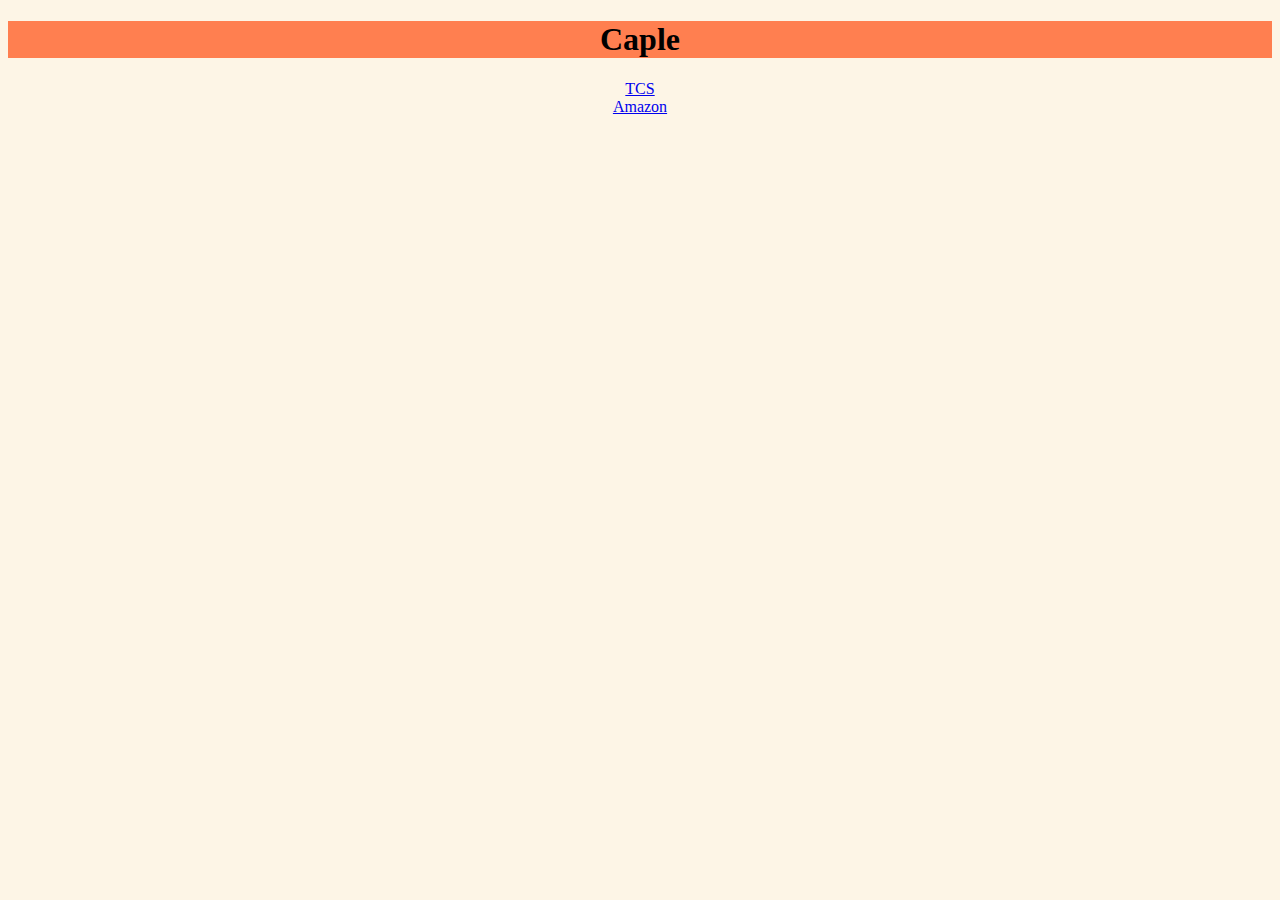
<file: index.html>
<!DOCTYPE html>
<html lang="en">
<head>
    <meta name="google-site-verification" content="t4cU7NDs8_8lLScwx826u_TE3FKsFlgC9qcS8PyrcE4" />
    <meta charset="UTF-8">
    <meta name="viewport" content="width=device-width, initial-scale=1.0">
    <link rel="stylesheet" href="home.css">
    <title>Caple</title>
    <link rel="stylesheet" href="home.css">
</head>
<body>
 <div class="head"> <h1>Caple </h1></div> 
     <div class="list">
     <a href="Company Name/Tcs.html">TCS</a>
    </div> 
    <div class="list">
     <a href="Company Name/Amazon.html">Amazon</a></a>
      </div>
</html>
</file>
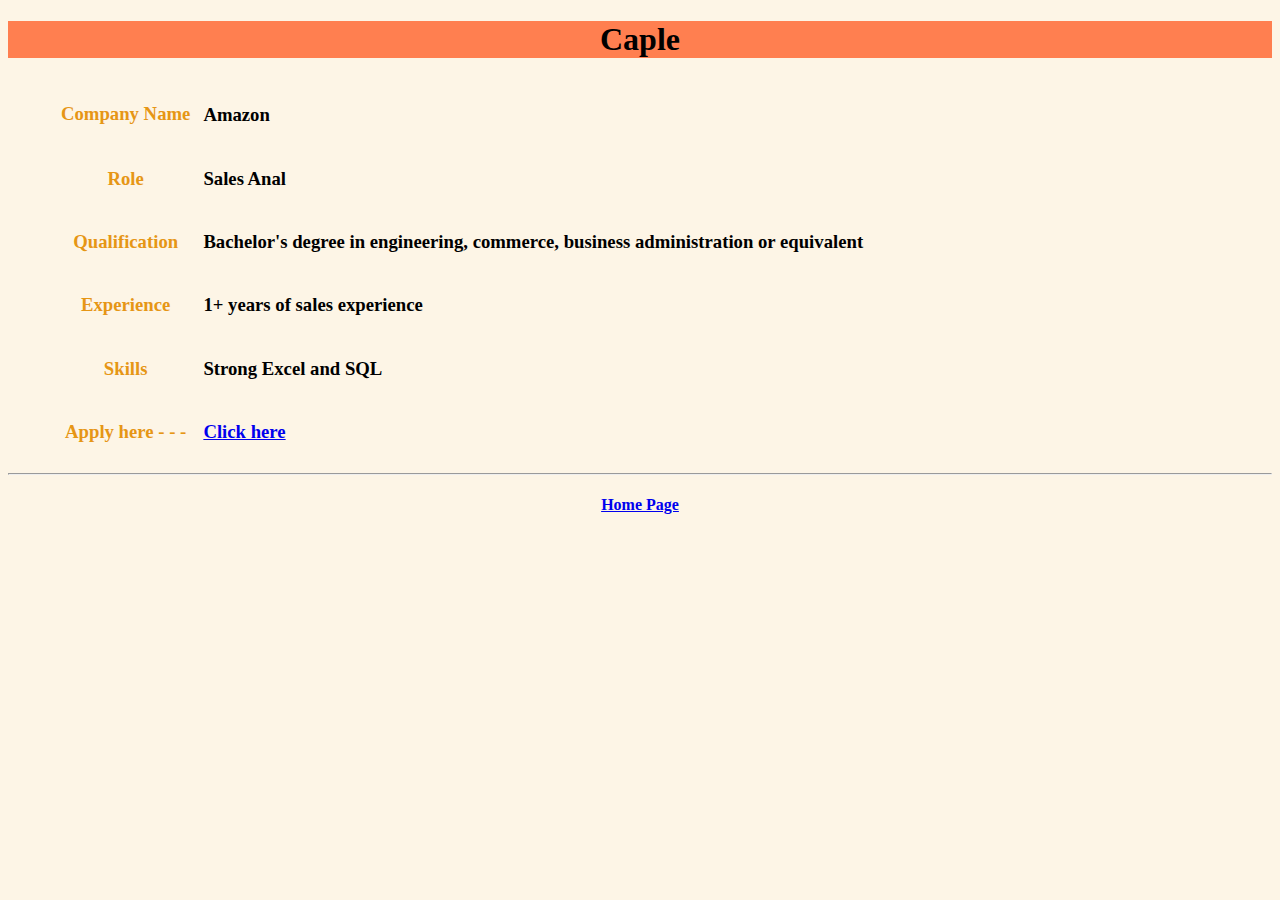
<file: Company Name/Amazon.html>
<!DOCTYPE html>
<html lang="en">
<head>
    <meta charset="UTF-8">
    <meta name="viewport" content="width=device-width, initial-scale=1.0">
    <title>Amazon Jobs</title>
    <link rel="stylesheet" href="/home.css">
</head>
<body>
    <div class="head"> <h1>Caple </h1></div> 
    <div class="a div">
        <table>
            <tr>
                <td class="td"><h3>Company Name</h3></td>
                <td class="details"><h4><h3>Amazon</h3></h4></td>    
            </tr>
            <tr>
                <td class="td"><h3>Role</h3></td>
                <td class="details"><h3>Sales Anal</h3></td>    
            </tr>
            <tr>
                <td class="td"><h3>Qualification</h3></td>
                <td class="details"><h3>Bachelor's degree in engineering, commerce, business administration or equivalent</h3></td>    
            </tr>
            <tr>
                <td class="td"><h3>Experience</h3></td>
                <td class="details"><h3>1+ years of sales experience</h3></td>    
            </tr>
            <tr>
                <td class="td"><h3>Skills</h3></td>
                <td class="details"><h3>Strong Excel and SQL </h3></td>    
            </tr>
            <tr>
                <td class="td"><h3>Apply here - - -  </h3><h3></h3></td>
                <td class="details"><a href="https://account.amazon.jobs/jobs/2588195/apply"><h3>Click here</h3></a></td>    
            </tr>
        </table>
    </div>
    <hr>
    <div ><a href="/index.html" ><h4 class="gotohomepage">Home Page </h4 ></a></div>
</body>
</html>
</file>
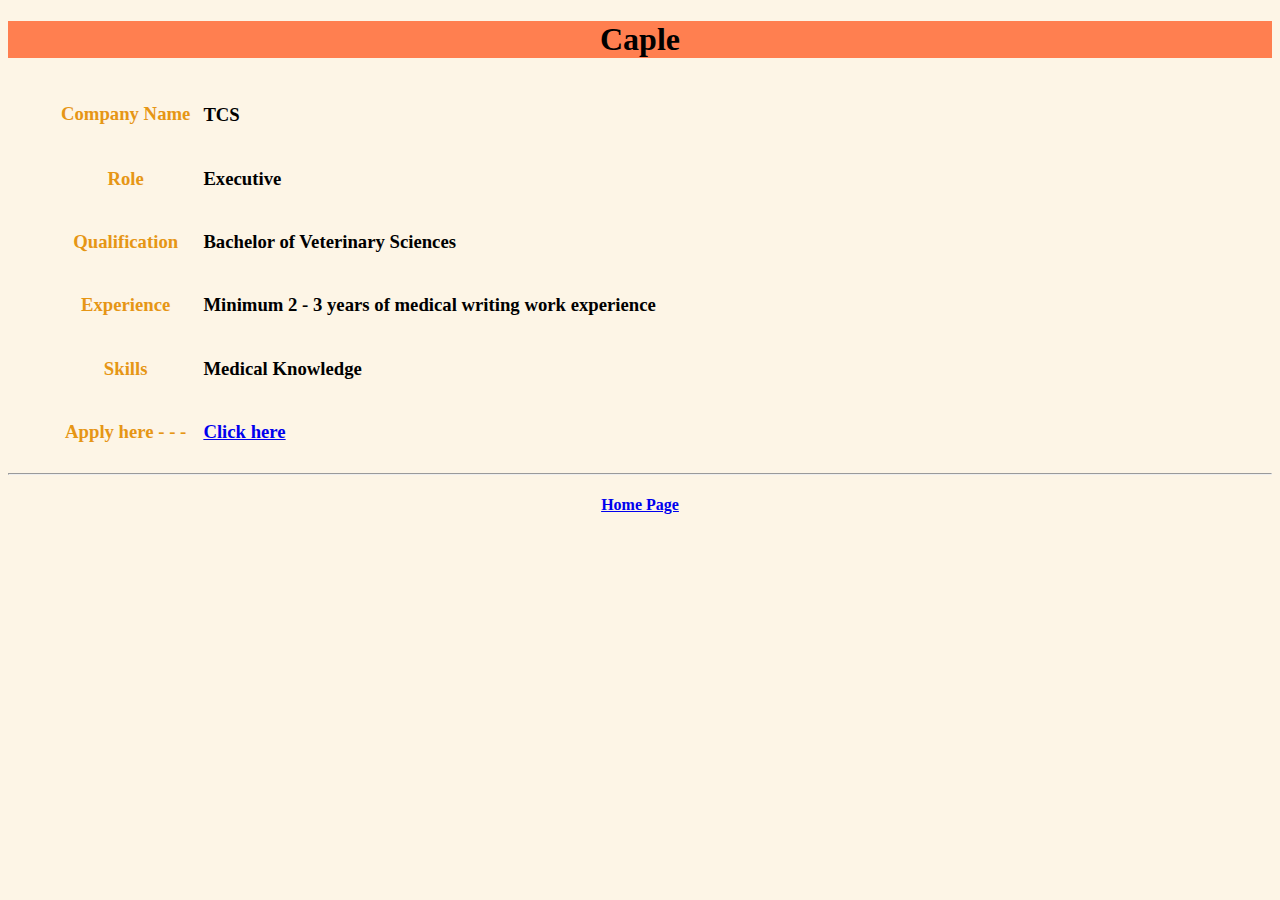
<file: Company Name/Tcs.html>
<!DOCTYPE html>
<html lang="en">
<head>
    <meta charset="UTF-8">
    <meta name="viewport" content="width=device-width, initial-scale=1.0">
    <title>TCS jobs</title>
    <link rel="stylesheet" href="/home.css">
</head>
<body>
    <div class="head"> <h1>Caple </h1></div> 
    <div class="a div">
        <table>
            <tr>
                <td class="td"><h3>Company Name</h3></td>
                <td class="details"><h4><h3>TCS</h3></h4></td>    
            </tr>
            <tr>
                <td class="td"><h3>Role</h3></td>
                <td class="details"><h3>Executive</h3></td>    
            </tr>
            <tr>
                <td class="td"><h3>Qualification</h3></td>
                <td class="details"><h3>Bachelor of Veterinary Sciences</h3></td>    
            </tr>
            <tr>
                <td class="td"><h3>Experience</h3></td>
                <td class="details"><h3>Minimum 2 - 3 years of medical writing work experience</h3></td>    
            </tr>
            <tr>
                <td class="td"><h3>Skills</h3></td>
                <td class="details"><h3>Medical Knowledge</h3></td>    
            </tr>
            <tr>
                <td class="td"><h3>Apply here - - -  </h3><h3></h3></td>
                <td class="details"><a href="https://ibegin.tcs.com/iBegin/jobs/297777J"><h3>Click here</h3></a></td>    
            </tr>
        </table>
    </div>
    <hr>
    <div ><a href="/index.html" ><h4 class="gotohomepage">Home Page </h4 ></a></div>
</body>
</html>
</file>
<file: home.css>
body{
    background-color: oldlace;
}
.list{
    text-align: center;
}
.head{
    background-color: coral;
    position: sticky;
}
h1{
    text-align: center;
}
.td{
    color: rgb(230, 150, 21);
    padding-right: 10px;
}
.div{
    text-align: center;
    
    margin-left:50px ;
}
.gotohomepage{
    text-align: center;
    text-decoration:wavy;
}
.details{
    text-align: left;
}
</file>
